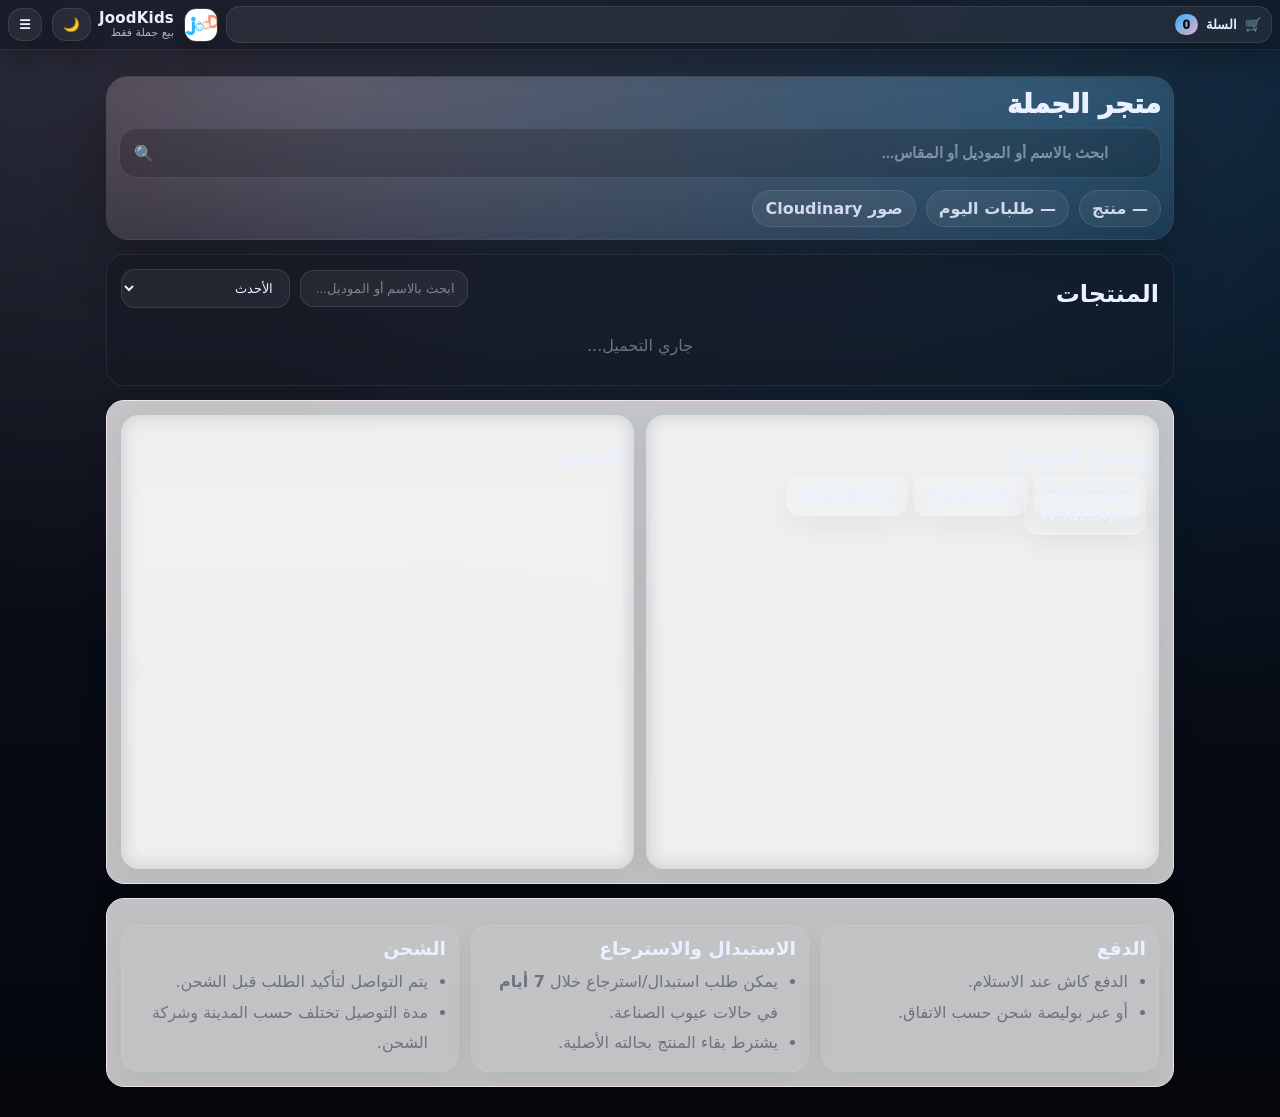
<file: index.html>
<!doctype html>
<html lang="ar" dir="rtl">
<head>
  <meta charset="utf-8" />
  <meta name="viewport" content="width=device-width, initial-scale=1" />
  <meta name="theme-color" content="#f7dce5" />
  <title>JoodKids | متجر ملابس أطفال</title>
  <link rel="icon" href="./favicon.png" />
  <link rel="manifest" href="./manifest.json" />
  <link rel="stylesheet" href="./styles.css" />
</head>
<body>
  
  
  <header class="topbar dark">
    <button id="btnCart" class="iconBtn" aria-label="السلة">
      <span class="icon">🛒</span>
      <span class="label">السلة</span>
      <span id="cartCount" class="count">0</span>
    </button>

    <div class="centerBrand">
      <a class="logoTap" href="./admin.html" aria-label="لوحة التحكم (مخفية)">
        <img class="logo" src="./logo.png" alt="JoodKids" />
      </a>
      <div class="brandText">
        <div class="brandTitle">JoodKids</div>
        <div class="brandSub">بيع جملة فقط</div>
      </div>
    </div>

    <div class="rightBtns">
      <button id="btnTheme" class="iconBtn small" aria-label="تبديل الوضع">🌙</button>
      <button id="btnMenu" class="iconBtn small" aria-label="القائمة">☰</button>
    </div>
  </header>



  <main class="container">
    
    <section class="heroDark">
      <div class="heroInner">
        <div class="heroTitle">متجر الجملة</div>
        <div class="heroSearch">
          <input id="q" class="searchInput" placeholder="ابحث بالاسم أو الموديل أو المقاس..." />
          <span class="searchIcon">🔍</span>
        </div>
        <div class="heroMeta">
          <div class="metaPill"><span id="statProducts">—</span> منتج</div>
          <div class="metaPill"><span id="statOrders">—</span> طلبات اليوم</div>
          <div class="metaPill">صور Cloudinary</div>
        </div>
      </div>
    </section>


    <section class="panel darkPanel">
      <div class="panelHead">
        <h2 id="products">المنتجات</h2>
        <div class="row gap">
          <input id="qMenu" class="input" placeholder="ابحث بالاسم أو الموديل..." />
          <select id="sort" class="input">
            <option value="new">الأحدث</option>
            <option value="priceAsc">السعر: من الأقل</option>
            <option value="priceDesc">السعر: من الأعلى</option>
          </select>
        </div>
      </div>
      <div id="grid" class="grid"></div>
      <div id="empty" class="empty hidden">لا توجد منتجات حالياً.</div>
      <div id="loading" class="empty">جاري التحميل...</div>
    </section>

    <section class="panel">
      <div class="panelHead">
        <h2 id="contact" class="hiddenSection">تواصل معنا</h2>
      </div>
      <div class="contactGrid">
        <div class="card">
          <h3>وسائل التواصل</h3>
          <div class="contactLinks">
            <a id="igLink" class="btn ghost" href="#" target="_blank" rel="noreferrer">Instagram</a>
            <a id="fbLink" class="btn ghost" href="#" target="_blank" rel="noreferrer">Facebook</a>
            <a id="tgLink" class="btn ghost" href="#" target="_blank" rel="noreferrer">Telegram</a>
            <a id="waLink" class="btn ghost" href="#" target="_blank" rel="noreferrer">WhatsApp</a>
          </div>
          
        </div>

        <div class="card">
          <h3>الموقع</h3>
          
          <div class="maps">
            <iframe id="shopMap" title="موقع المحل" loading="lazy" referrerpolicy="no-referrer-when-downgrade"></iframe>
            <iframe id="factoryMap" title="موقع المصنع" loading="lazy" referrerpolicy="no-referrer-when-downgrade"></iframe>
          </div>
        </div>
      </div>
    </section>


    <section class="panel">
      <div class="panelHead">
        <h2 id="policy" class="hiddenSection">سياسة وشروط البيع</h2>
      </div>
      <div class="policy">
        <div class="policyCard">
          <h3>الدفع</h3>
          <ul>
            <li>الدفع كاش عند الاستلام.</li>
            <li>أو عبر بوليصة شحن حسب الاتفاق.</li>
          </ul>
        </div>
        <div class="policyCard">
          <h3>الاستبدال والاسترجاع</h3>
          <ul>
            <li>يمكن طلب استبدال/استرجاع خلال <b>7 أيام</b> في حالات عيوب الصناعة.</li>
            <li>يشترط بقاء المنتج بحالته الأصلية.</li>
          </ul>
        </div>
        <div class="policyCard">
          <h3>الشحن</h3>
          <ul>
            <li>يتم التواصل لتأكيد الطلب قبل الشحن.</li>
            <li>مدة التوصيل تختلف حسب المدينة وشركة الشحن.</li>
          </ul>
        </div>
      </div>
    </section>

  </main>

  <!-- Cart Drawer -->
  <div id="backdrop" class="backdrop hidden"></div>
  <aside id="cart" class="drawer hidden" aria-label="السلة">
    <div class="drawerHead">
      <div>
        <div class="drawerTitle">السلة</div>
        <div class="muted" id="cartSub">0 عنصر</div>
      </div>
      <button id="closeCart" class="btn ghost">✕</button>
    </div>

    <div id="cartItems" class="cartItems"></div>

    <div class="drawerFoot">
      <div class="row between">
        <div class="muted">الإجمالي</div>
        <div class="price" id="cartTotal">0</div>
      </div>

      <details class="details">
        <summary>سياسة الدفع والاسترجاع</summary>
        <div class="detailsBody">
          يمكنك عمل طلب استرجاع أو استبدال للمنتجات خلال <b>7 أيام</b> في حالات عيوب الصناعة.
        </div>
      </details>

      <div class="row gap">
        <select id="payMethod" class="input">
          <option value="cash">الدفع كاش</option>
          <option value="waybill">بوليصة شحن</option>
        </select>
        <button id="checkout" class="btn grow">إتمام الطلب</button>
      </div>
    </div>
  </aside>

  <!-- Product Modal -->
  <div id="modal" class="modal hidden" role="dialog" aria-modal="true">
    <div class="modalCard">
      <button id="closeModal" class="btn ghost modalClose">✕</button>
      <div class="modalBody">
        <div class="modalMedia">
          <img id="mImg" alt="" />
        </div>
        <div class="modalInfo">
          <div class="row between">
            <div>
              <div id="mName" class="title"></div>
              <div id="mModel" class="muted"></div>
            </div>
            <div id="mPrice" class="price"></div>
          </div>

          <div class="row gap">
            <select id="mSize" class="input grow"></select>
            <button id="mAdd" class="btn">أضف للسلة</button>
          </div>

          <div class="muted" id="mDesc"></div>
        </div>
      </div>
    </div>
  </div>

  
  
  <!-- Menu Drawer -->
  <div id="menuBackdrop" class="backdrop hidden"></div>
  <aside id="menu" class="drawer hidden" aria-label="القائمة">
    <div class="drawerHead">
      <div>
        <div class="drawerTitle">القائمة</div>
        <div class="muted">JoodKids</div>
      </div>
      <button id="closeMenu" class="iconBtn small">✕</button>
    </div>

    <div class="menuStack">
      <div class="acc" id="accCats">
        <button class="accHead" type="button">
          <span>التصنيفات</span>
          <span class="accChevron">▾</span>
        </button>
        <div class="accBody">
          <div id="seasonMenu" class="seasonMenu"></div>
        </div>
      </div>

      <div class="acc" id="accPolicy">
        <button class="accHead" type="button">
          <span>سياسة الدفع والاسترجاع</span>
          <span class="accChevron">▾</span>
        </button>
        <div class="accBody">
          <div class="policyText">
            <h3>سياسة الدفع و الأسترجاع للمنتج</h3>
            <p>يمكنك عمل طلب استرجاع او استبدال للمنتجات خلال <b>7 يوم</b>. وفي حالات عيوب الصناعة <b>10 يوم</b> من وقت وصول الطلب.</p>
            <p>عند إرجاع المنتج، تأكد من وجود جميع الملحقات الخاصة بالطلب بحالتها السليمة وأن المنتج في عبوته الأصلية وبتغليفه الأصلي والملابس بحالتها كما وصلت للعميل غير مستعملة أو ملبوسة أو مغسولة.</p>
            <h3>الاستبدال والاسترجاع</h3>
            <ul>
              <li>الاستبدال والاسترجاع على الملابس الخارجية فقط والتي بدون خصم.</li>
              <li>لديك 7 يوم من تاريخ استلامك أي سلعة لتقدم طلب إرجاعها.</li>
            </ul>
            <h3>تنويه</h3>
            <p>عند رجوع البضاعة بدون تبليغنا قبل الاسترجاع بـ 3 أيام على الأقل سوف يتم خصم قيمة الشحن ذهاب وإياب من العربون المدفوع لدينا.</p>
          </div>
        </div>
      </div>

      <div class="acc" id="accPay">
        <button class="accHead" type="button">
          <span>طرق الدفع</span>
          <span class="accChevron">▾</span>
        </button>
        <div class="accBody">
          <ol class="payList">
            <li>نقداً من خلال أحد فروعنا.</li>
            <li>تحويلات بنكية.</li>
            <li>انستا بي.</li>
            <li>محافظ إلكترونية (فودافون كاش / اتصالات كاش / أورنج كاش).</li>
            <li><b>نعتذر من عملائنا الكرام، البيع بالآجل لأي سبب كان.</b></li>
          </ol>
        </div>
      </div>

      <div class="acc" id="accContact">
        <button class="accHead" type="button">
          <span>تواصل معنا</span>
          <span class="accChevron">▾</span>
        </button>
        <div class="accBody">
          <div class="socialRow">
            <a id="igLinkMenu" class="socialBtn hidden" href="#" target="_blank" rel="noreferrer" aria-label="Instagram">
              <span class="sIcon">📷</span><span>Instagram</span>
            </a>
            <a id="fbLinkMenu" class="socialBtn hidden" href="#" target="_blank" rel="noreferrer" aria-label="Facebook">
              <span class="sIcon">📘</span><span>Facebook</span>
            </a>
            <a id="waLinkMenu" class="socialBtn hidden" href="#" target="_blank" rel="noreferrer" aria-label="WhatsApp">
              <span class="sIcon">💬</span><span>WhatsApp</span>
            </a>
            <a id="tgLinkMenu" class="socialBtn hidden" href="#" target="_blank" rel="noreferrer" aria-label="Telegram">
              <span class="sIcon">✈️</span><span>Telegram</span>
            </a>
          </div>
          <div class="maps">
            <iframe id="shopMapMenu" class="map hidden" loading="lazy" referrerpolicy="no-referrer-when-downgrade"></iframe>
            <iframe id="factoryMapMenu" class="map hidden" loading="lazy" referrerpolicy="no-referrer-when-downgrade"></iframe>
          </div>
        </div>
      </div>
    </div>

    <div class="drawerFoot">
      <div class="muted">© JoodKids</div>
    </div>
  </aside>

  <!-- Install Prompt -->
  <div id="installBackdrop" class="backdrop hidden"></div>
  <div id="installCard" class="modal hidden" role="dialog" aria-label="تثبيت التطبيق">
    <div class="modalHead">
      <div>
        <div class="modalTitle">تثبيت تطبيق JoodKids</div>
        <div class="muted">ثبت التطبيق على هاتفك للوصول السريع وبدون إعلانات.</div>
      </div>
      <button id="closeInstall" class="iconBtn small">✕</button>
    </div>
    <div class="modalBody">
      <div class="installSteps">
        <div class="step">✅ اضغط <b>تثبيت</b> لإضافة التطبيق إلى الشاشة الرئيسية.</div>
        <div class="step">✅ بعد التثبيت سيفتح كبرنامج مستقل.</div>
      </div>
      <div class="row end">
        <button id="btnInstallNow" class="btn primary">تثبيت</button>
        <button id="btnInstallLater" class="btn ghost">لاحقاً</button>
      </div>
    </div>
  </div>

  <script type="module" src="./app.js"></script>
</body>
</html>
</file>
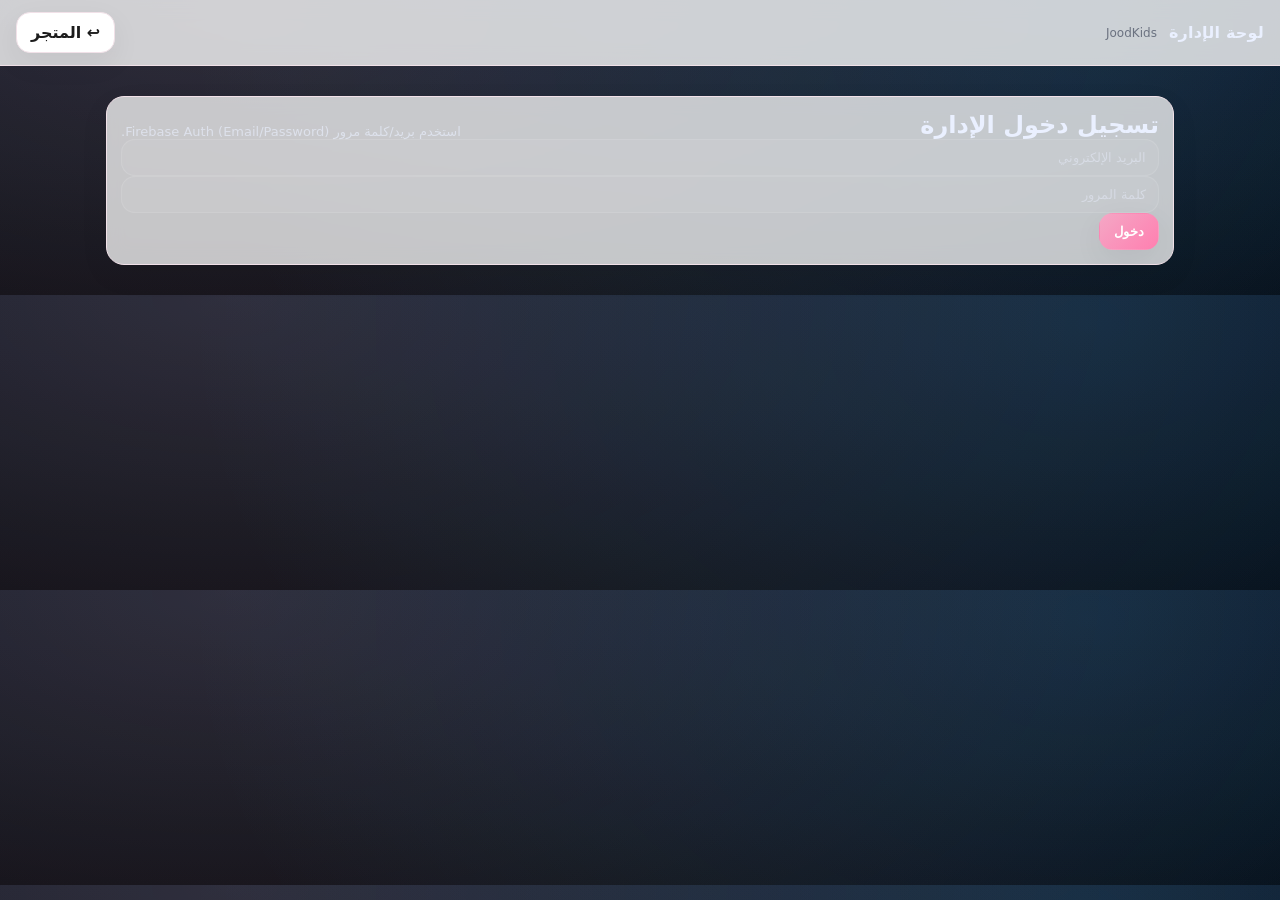
<file: admin.html>
<!doctype html>
<html lang="ar" dir="rtl">
<head>
  <meta charset="utf-8" />
  <meta name="viewport" content="width=device-width, initial-scale=1" />
  <meta name="theme-color" content="#f7dce5" />
  <title>JoodKids | لوحة الإدارة</title>
  <link rel="icon" href="./favicon.png" />
  <link rel="stylesheet" href="./styles.css" />
</head>
<body>
  <header class="topbar">
    <div class="brand">
      <div class="brandTitle">لوحة الإدارة</div>
      <div class="brandSub">JoodKids</div>
    </div>
  </div>
    <div class="topActions">
      <a class="btn ghost" href="./index.html">↩︎ المتجر</a>
      <button id="btnCompany" class="btn ghost hidden">بيانات الشركة</button>
      <button id="btnSignOut" class="btn ghost hidden">تسجيل الخروج</button>
    </div>
  </header>

  <main class="container">
    <section class="panel" id="authPanel">
      <div class="panelHead">
        <h2>تسجيل دخول الإدارة</h2>
        <div class="muted">استخدم بريد/كلمة مرور Firebase Auth (Email/Password).</div>
      </div>
      <div class="formGrid">
        <input id="email" class="input" placeholder="البريد الإلكتروني" />
        <input id="pass" class="input" type="password" placeholder="كلمة المرور" />
        <button id="btnSignIn" class="btn">دخول</button>
        <div id="authMsg" class="muted"></div>
      </div>
    </section>

    <section class="panel hidden" id="adminPanel">
      <div class="panelHead">
        <h2>إدارة المنتجات</h2>
        <div class="row gap">
          <button id="btnNew" class="btn">+ منتج جديد</button>
          <input id="aq" class="input" placeholder="بحث..." />
        </div>
      </div>

      <div class="split">
        <div class="card">
          <h3>المنتجات</h3>
          <div id="productList" class="list"></div>
          <div id="pEmpty" class="empty hidden">لا توجد منتجات.</div>
        </div>

        <div class="card">
          <h3 id="formTitle">إضافة / تعديل</h3>

          <div class="formGrid">
            <input id="pName" class="input" placeholder="اسم المنتج" />
            <input id="pModel" class="input" placeholder="Model (مثال: 752)" />
            <select id="pSeason" class="input">
              <option value="summer">صيفي</option>
              <option value="autumn">خريفي</option>
              <option value="winter">شتوي</option>
            </select>
            <input id="pPrice" class="input" type="number" min="0" placeholder="السعر" />
            <input id="pSizes" class="input" placeholder="المقاسات (مثال: 3,6,9)" />
            <textarea id="pDesc" class="input" rows="3" placeholder="وصف مختصر (اختياري)"></textarea>

            <div class="row gap">
              <input id="pImgFile" class="input grow" type="file" accept="image/*" />
              <button id="btnUpload" class="btn ghost">رفع الصورة</button>
            </div>
            

            <div id="imgPreview" class="thumbs"></div>

            <div class="row gap">
              <button id="btnSave" class="btn grow">حفظ</button>
              <button id="btnDelete" class="btn danger hidden">حذف</button>
            </div>

            <div id="formMsg" class="muted"></div>
          </div>
        </div>
      </div>
    </section>

    <section class="panel hidden" id="settingsPanel">
      <div class="panelHead">
        <h2>بيانات الشركة</h2>
        
      </div>
      <div class="formGrid">
        <input id="sIG" class="input" placeholder="Instagram URL" />
        <input id="sFB" class="input" placeholder="Facebook URL" />
        <input id="sTG" class="input" placeholder="Telegram URL" />
        <input id="sWA" class="input" placeholder="WhatsApp URL (wa.me/..)" />
        <input id="sOrdersWA" class="input" placeholder="WhatsApp لاستقبال الطلبات (مثال: 2010xxxxxxx)" />
        <textarea id="sShopMap" class="input" rows="3" placeholder="Shop Map Embed URL"></textarea>
        <textarea id="sFactoryMap" class="input" rows="3" placeholder="Factory Map Embed URL"></textarea>
        <button id="btnSaveSettings" class="btn">حفظ الإعدادات</button>
        <div id="settingsMsg" class="muted"></div>
      </div>
    </section>

    <section class="panel hidden" id="ordersPanel">
      <div class="panelHead">
        <h2>الطلبات</h2>
        <div class="row gap">
          <select id="oFilter" class="input">
            <option value="all">الكل</option>
            <option value="new">جديد</option>
            <option value="processing">قيد التجهيز</option>
            <option value="done">مكتمل</option>
          </select>
          <button id="btnRefreshOrders" class="btn ghost">تحديث</button>
        </div>
      </div>
      <div id="ordersList" class="list"></div>
      <div id="oEmpty" class="empty hidden">لا توجد طلبات.</div>
    </section>
  </main>

  <script type="module" src="./admin.js"></script>
</body>
</html>
</file>
<file: styles.css>
/* Theme system */
:root{
  --bg0:#05070d;
  --bg1:#0b1220;
  --text:#eaf0ff;
  --mut:rgba(234,240,255,.62);
  --glass:rgba(255,255,255,.06);
  --glass2:rgba(255,255,255,.04);
  --line2:rgba(255,255,255,.10);
}
body.light{
  --bg0:#f6f7fb;
  --bg1:#ffffff;
  --text:#0b1220;
  --mut:rgba(11,18,32,.62);
  --glass:rgba(0,0,0,.04);
  --glass2:rgba(0,0,0,.03);
  --line2:rgba(0,0,0,.10);
  background: radial-gradient(1200px 640px at 18% 0%, rgba(244,167,197,.22), transparent),
              radial-gradient(900px 640px at 85% 10%, rgba(43,181,255,.18), transparent),
              linear-gradient(180deg, #ffffff, #f3f6ff);
  color:var(--text);
}
body{color:var(--text);}
.muted{color:var(--mut);}

/* JoodKids — clean mobile-first design */
:root{
  --brandBlue:#2bb5ff;
  --brandBlue2:#bfeaff;

  --bg:#fff7fa;
  --card:#ffffff;
  --ink:#1c1c1c;
  --muted:#6b7280;
  --brand:#f4a7c5;
  --brand2:#ffd2e3;
  --line:#f1e1e8;
  --shadow: 0 10px 30px rgba(0,0,0,.06);
  --radius: 18px;
}
*{box-sizing:border-box}
body{
  margin:0;
  font-family: system-ui, -apple-system, Segoe UI, Roboto, Arial, sans-serif;
  background: radial-gradient(1200px 520px at 15% 0%, var(--brand2), transparent), radial-gradient(900px 520px at 85% 10%, var(--brandBlue2), transparent), var(--bg);
  color:var(--ink);
}
a{color:inherit;text-decoration:none}
.hidden{display:none !important}
.container{max-width:1100px;margin:0 auto;padding:16px}
.topbar{
  position:sticky; top:0; z-index:10;
  display:flex; align-items:center; justify-content:space-between;
  padding:12px 16px; border-bottom:1px solid var(--line);
  background:rgba(255,255,255,.78); backdrop-filter: blur(10px);
}
.brand{display:flex; align-items:center; gap:12px}
.logo{width:38px;height:38px;border-radius:12px;object-fit:cover; box-shadow:var(--shadow)}
.brandTitle{font-weight:800;letter-spacing:.2px}
.brandSub{font-size:12px;color:var(--muted)}
.topActions{display:flex;gap:10px;align-items:center}
.btn{
  border:1px solid transparent;
  background:linear-gradient(135deg, var(--brand), #ff7fb0);
  color:#fff; padding:10px 14px;border-radius:14px;
  font-weight:700; cursor:pointer; box-shadow:var(--shadow);
}
.btn.ghost{background:#fff;color:var(--ink);border-color:var(--line)}
.btn.danger{background:#ff4d6d}
.btn:active{transform:translateY(1px)}
.pill{display:inline-block;min-width:20px;padding:2px 8px;border-radius:999px;background:#fff;color:#111;font-weight:800;margin-inline-start:6px}
.hero{display:grid;gap:14px;grid-template-columns: 1.4fr .9fr; align-items:stretch; margin:18px 0}
.heroText{padding:18px;border-radius:var(--radius); background:rgba(255,255,255,.6); border:1px solid var(--line); box-shadow:var(--shadow)}
.heroText h1{margin:0 0 8px;font-size:28px}
.heroText p{margin:0 0 14px;color:var(--muted)}
.heroActions{display:flex;gap:10px;flex-wrap:wrap}
.heroCard{display:grid;gap:10px}
.stat{background:#fff;border:1px solid var(--line);border-radius:var(--radius);padding:14px;box-shadow:var(--shadow)}
.statNum{font-size:22px;font-weight:900}
.statLbl{color:var(--muted);font-size:12px}
.panel{background:rgba(255,255,255,.75);border:1px solid var(--line);border-radius:var(--radius); box-shadow:var(--shadow); padding:14px; margin:14px 0}
.panelHead{display:flex;align-items:flex-end;justify-content:space-between;gap:10px;flex-wrap:wrap}
.panelHead h2{margin:0}
.row{display:flex;align-items:center}
.row.gap{gap:10px}
.row.between{justify-content:space-between;width:100%}
.grow{flex:1}
.input{
  width:100%; padding:10px 12px; border-radius:14px;
  border:1px solid var(--line); background:#fff;
  outline:none; box-shadow:none;
}
.input:focus{border-color:#f0b1c8}
.grid{display:grid;gap:12px;margin-top:12px;grid-template-columns: repeat(2, minmax(0,1fr))}
.card{background:#fff;border:1px solid var(--line);border-radius:var(--radius); padding:12px; box-shadow:var(--shadow)}
.product{display:grid;gap:10px}
.product .imgWrap{position:relative;border-radius:16px;overflow:hidden;background:#f6f6f6;border:1px solid var(--line)}
.product img{width:100%;height:200px;object-fit:cover;display:block}
.badge{position:absolute;top:10px;left:10px;background:rgba(255,255,255,.9);border:1px solid var(--line);padding:5px 10px;border-radius:999px;font-weight:800;font-size:12px}
.title{font-weight:900}
.muted{color:var(--muted);font-size:13px}
.price{font-weight:900}
.empty{padding:16px;color:var(--muted);text-align:center}
/* drawer */
.backdrop{position:fixed;inset:0;background:rgba(0,0,0,.35);z-index:30}
.drawer{
  position:fixed;top:0;bottom:0;right:0; width:min(420px, 92vw);
  background:#fff; z-index:31; border-left:1px solid var(--line);
  display:flex;flex-direction:column;
}
.drawerHead{display:flex;justify-content:space-between;align-items:center;padding:12px;border-bottom:1px solid var(--line)}
.drawerTitle{font-weight:900}
.cartItems{padding:12px;overflow:auto;display:grid;gap:10px}
.cartRow{display:grid;grid-template-columns:64px 1fr auto;gap:10px;align-items:center;border:1px solid var(--line);border-radius:16px;padding:10px}
.cartRow img{width:64px;height:64px;border-radius:14px;object-fit:cover;background:#f6f6f6}
.qty{display:flex;align-items:center;gap:6px}
.drawerFoot{padding:12px;border-top:1px solid var(--line);display:grid;gap:10px}
.details{border:1px solid var(--line);border-radius:16px;padding:10px}
.detailsBody{margin-top:8px;color:var(--muted);font-size:13px;line-height:1.7}
/* modal */
.modal{position:fixed;inset:0;z-index:50;display:grid;place-items:center;background:rgba(0,0,0,.35);padding:16px}
.modalCard{background:#fff;border:1px solid var(--line);border-radius:24px;box-shadow:var(--shadow);max-width:900px;width:100%}
.modalClose{position:absolute}
.modalBody{display:grid;grid-template-columns:1.1fr .9fr;gap:12px;padding:12px}
.modalMedia{border-radius:18px;overflow:hidden;border:1px solid var(--line);background:#f6f6f6}
.modalMedia img{width:100%;height:360px;object-fit:cover;display:block}
.modalInfo{display:grid;gap:10px}
/* admin */
.split{display:grid;gap:12px;grid-template-columns: 1fr 1fr}
.list{display:grid;gap:10px}
.itemRow{border:1px solid var(--line);border-radius:16px;padding:10px;display:flex;justify-content:space-between;align-items:center;gap:10px}
.itemRow:hover{background:#fff7fb}
.thumbs{display:flex;gap:8px;flex-wrap:wrap}
.thumbs img{width:72px;height:72px;border-radius:16px;object-fit:cover;border:1px solid var(--line)}
.contactGrid{display:grid;gap:12px;grid-template-columns:1fr 1fr}
.maps{display:grid;gap:10px}
.maps iframe{width:100%;height:180px;border:1px solid var(--line);border-radius:16px;background:#f6f6f6}
/* responsive */
@media (max-width:900px){
  .hero{grid-template-columns:1fr}
  .grid{grid-template-columns:repeat(2, minmax(0,1fr))}
  .split{grid-template-columns:1fr}
  .modalBody{grid-template-columns:1fr}
  .modalMedia img{height:280px}
  .contactGrid{grid-template-columns:1fr}
}
@media (max-width:420px){
  .grid{grid-template-columns:1fr}
  .product img{height:220px}
}


.brandLink{display:inline-flex;align-items:center}
.topbar .btn.ghost{font-weight:800}
.menuItems{padding:12px;display:grid;gap:10px}
.menuLink{
  padding:12px 12px;
  border:1px solid var(--line);
  border-radius:16px;
  background:linear-gradient(135deg, rgba(255,255,255,.9), rgba(255,255,255,.7));
  box-shadow:var(--shadow);
  font-weight:900;
}
.menuLink:active{transform:translateY(1px)}
.card, .panel, .stat{backdrop-filter: blur(10px);}
.product .imgWrap::after{
  content:"";
  position:absolute; inset:0;
  background: linear-gradient(180deg, transparent 60%, rgba(0,0,0,.06));
  pointer-events:none;
}
.product button.btn.ghost{border-color:rgba(43,181,255,.22);}
.product button.btn.ghost:hover{border-color:rgba(43,181,255,.45);}
.policy{display:grid;gap:12px;grid-template-columns:repeat(3,minmax(0,1fr));margin-top:12px}
.policyCard{background:#fff;border:1px solid var(--line);border-radius:var(--radius);padding:12px;box-shadow:var(--shadow)}
.policyCard h3{margin:0 0 8px}
.policyCard ul{margin:0;padding-inline-start:18px;color:var(--muted);line-height:1.9}
@media (max-width:900px){ .policy{grid-template-columns:1fr} }


/* ULTRA dark glass UI */
.topbar.dark{
  position:sticky; top:0; z-index:20;
  background:rgba(18,23,33,.55);
  border-bottom:1px solid rgba(255,255,255,.08);
  backdrop-filter: blur(14px);
  display:grid;
  grid-template-columns: 1fr auto auto;
  align-items:center;
  gap: 8px;
  padding: 6px 8px;
  box-shadow: 0 10px 30px rgba(0,0,0,.18);
}
/* Compact topbar */
.topbar.dark .iconBtn{padding:7px 9px;border-radius:14px;gap:8px}
.topbar.dark .iconBtn.small{padding:8px 10px}
.topbar.dark .iconBtn .count{min-width:22px;padding:3px 8px}
.topbar.dark .brandTitle{font-size:15px;line-height:1.1;letter-spacing:.2px}
.topbar.dark .brandSub{font-size:11px}
.topbar.dark .logo{width:34px;height:34px;border-radius:12px}

.pillRow{display:flex;gap:10px;align-items:center;flex-wrap:wrap}
.pillBtn{
  display:flex;align-items:center;gap:10px;
  padding:10px 12px;
  border-radius:18px;
  border:1px solid rgba(255,255,255,.10);
  background:rgba(255,255,255,.06);
  color:#eaf0ff;
  font-weight:900;
  box-shadow: 0 10px 30px rgba(0,0,0,.20);
}
.pillBtn.link{cursor:pointer}
.pillIcon{opacity:.95}
.pillText{white-space:nowrap}
.pillCount{
  min-width:28px;
  text-align:center;
  padding:4px 10px;
  border-radius:999px;
  background:linear-gradient(135deg, var(--brandBlue), var(--brand));
  color:#06111b;
  font-weight:1000;
}
.centerBrand{display:flex;align-items:center;gap:10px;justify-content:center}
.logoTap{display:inline-flex}
.centerBrand .logo{
  width: 40px;height: 40px;border-radius: 14px;
  box-shadow: 0 10px 24px rgba(0,0,0,.25);
  border:1px solid rgba(255,255,255,.12);
}
.brandText .brandTitle{color:#eaf0ff}
.brandText .brandSub{color:rgba(234,240,255,.72)}
.menuBtn{
  padding:10px 14px;
  border-radius:18px;
  border:1px solid rgba(255,255,255,.10);
  background:rgba(255,255,255,.06);
  color:#eaf0ff;
  font-weight:1000;
  box-shadow: 0 10px 30px rgba(0,0,0,.20);
}
.heroDark{
  margin: 10px 0;
  border-radius: 22px;
  border:1px solid rgba(255,255,255,.10);
  background:linear-gradient(180deg, rgba(255,255,255,.08), rgba(255,255,255,.03));
  box-shadow: 0 20px 60px rgba(0,0,0,.25);
  overflow:hidden;
}
.heroInner{
  padding: 12px 12px;
  background: radial-gradient(900px 420px at 20% 0%, rgba(255,210,227,.18), transparent),
              radial-gradient(900px 420px at 85% 10%, rgba(43,181,255,.18), transparent);
}
.heroTitle{
  font-size: 26px;
  font-weight:1000;
  color:#eaf0ff;
  letter-spacing:.2px;
  margin: 0 0 8px;
}
.heroSearch{
  position:relative;
  border-radius: 18px;
  border:1px solid rgba(255,255,255,.10);
  background:rgba(0,0,0,.18);
  box-shadow: inset 0 1px 0 rgba(255,255,255,.08);
  padding: 8px 12px;
}
.searchInput{
  width:100%;
  border:0;
  outline:none;
  background:transparent;
  color:#eaf0ff;
  font-weight:900;
  font-size:15px;
  padding: 8px 40px 8px 6px;
}
.searchInput::placeholder{color:rgba(234,240,255,.45)}
.searchIcon{
  position:absolute;
  left:14px; top:50%;
  transform:translateY(-50%);
  opacity:.8;
}
.heroMeta{display:flex;gap:10px;flex-wrap:wrap;margin-top:12px}
.metaPill{
  padding:8px 12px;
  border-radius:999px;
  border:1px solid rgba(255,255,255,.10);
  background:rgba(255,255,255,.06);
  color:rgba(234,240,255,.86);
  font-weight:900;
}
.panel.darkPanel{
  background:rgba(18,23,33,.40);
  border:1px solid rgba(255,255,255,.08);
}
.sortSelect{
  padding:10px 12px;
  border-radius:18px;
  border:1px solid rgba(255,255,255,.10);
  background:rgba(255,255,255,.06);
  color:#eaf0ff;
  font-weight:900;
}
body{
  background: radial-gradient(1200px 640px at 18% 0%, rgba(255,210,227,.15), transparent),
              radial-gradient(900px 640px at 85% 10%, rgba(43,181,255,.14), transparent),
              linear-gradient(180deg, var(--bg1), var(--bg0));
  color:#eaf0ff;
}
.muted{color:rgba(234,240,255,.62)}
.input{
  background:rgba(255,255,255,.06);
  border:1px solid rgba(255,255,255,.10);
  color:#eaf0ff;
}
.input::placeholder{color:rgba(234,240,255,.45)}
.drawer{background:#0b1220;border-left:1px solid rgba(255,255,255,.08)}
.cartRow{background:rgba(255,255,255,.04);border:1px solid rgba(255,255,255,.08)}
.details{background:rgba(255,255,255,.04);border:1px solid rgba(255,255,255,.08)}
.contactGrid .card, .policyCard{
  background:rgba(255,255,255,.04);
  border:1px solid rgba(255,255,255,.08);
}
.contactGrid h3, .policyCard h3{color:#eaf0ff}
.contactLinks .btn.ghost{
  background:rgba(255,255,255,.06);
  border:1px solid rgba(255,255,255,.10);
  color:#eaf0ff;
}
.maps iframe{background:rgba(255,255,255,.04); border:1px solid rgba(255,255,255,.08)}
@media (max-width:720px){
  .topbar.dark{grid-template-columns:1fr auto}
  .centerBrand{grid-column:1 / -1; justify-content:center}
  #btnCart .label{display:none}
  #btnCart{padding-inline:10px}
}


/* Seasons menu */
.menuSectionTitle{
  font-weight:1000;
  color:rgba(234,240,255,.78);
  margin:4px 2px 8px;
}
.seasonMenu{display:grid;gap:10px}
.seasonCard{
  border:1px solid rgba(255,255,255,.10);
  border-radius:18px;
  background:rgba(255,255,255,.05);
  overflow:hidden;
}
.seasonHead{
  padding:12px 12px;
  display:flex;
  align-items:center;
  justify-content:space-between;
  gap: 8px;
  cursor:pointer;
}
.seasonTitle{font-weight:1000;color:#eaf0ff}
.seasonSub{color:rgba(234,240,255,.58);font-size:12px}
.seasonBody{
  padding:0 12px 12px;
  display:none;
}
.seasonCard.open .seasonBody{display:block}
.chips{display:flex;flex-wrap:wrap;gap:8px;margin-top:10px}
.chip{
  padding: 6px 8px;
  border-radius:999px;
  border:1px solid rgba(255,255,255,.10);
  background:rgba(255,255,255,.06);
  color:#eaf0ff;
  font-weight:900;
  cursor:pointer;
}
.chip.active{
  background:linear-gradient(135deg, rgba(43,181,255,.55), rgba(244,167,197,.55));
  border-color:rgba(255,255,255,.18);
}
.chip small{opacity:.75;font-weight:900}


/* Topbar buttons */
.iconBtn{
  display:inline-flex; align-items:center; gap:10px;
  padding:10px 12px;
  border-radius:18px;
  border:1px solid var(--line2);
  background:var(--glass);
  color:var(--text);
  font-weight:1000;
  box-shadow: 0 10px 30px rgba(0,0,0,.18);
}
.iconBtn.small{padding:10px 12px}
.iconBtn .count{
  min-width:28px;
  text-align:center;
  padding:4px 10px;
  border-radius:999px;
  background:linear-gradient(135deg, var(--brandBlue), var(--brand));
  color:#06111b;
  font-weight:1000;
}
.rightBtns{display:flex; gap:10px; align-items:center; justify-content:flex-end}
/* Accordion menu */
.menuStack{padding:12px; display:grid; gap:12px}
.acc{
  border:1px solid var(--line2);
  border-radius:18px;
  background:var(--glass2);
  overflow:hidden;
}
.accHead{
  width:100%;
  background:transparent;
  border:0;
  color:var(--text);
  font-weight:1000;
  display:flex;
  align-items:center;
  justify-content:space-between;
  padding:12px 12px;
  cursor:pointer;
}
.accChevron{opacity:.7}
.accBody{display:none; padding:0 12px 12px}
.acc.open .accBody{display:block}
.policyText{line-height:1.9; color:var(--mut)}
.policyText h3{margin:10px 0 6px; color:var(--text)}
.payList{margin:0; padding-inline-start:20px; color:var(--mut); line-height:1.9}
.socialRow{display:grid; gap:10px; grid-template-columns:repeat(2,minmax(0,1fr)); margin-top:10px}
.socialBtn{
  display:flex; align-items:center; gap:10px;
  padding:12px 12px;
  border-radius:16px;
  border:1px solid var(--line2);
  background:var(--glass);
  color:var(--text);
  font-weight:1000;
}
.sIcon{width:28px; text-align:center}
.hiddenSection{display:none !important}
/* Install modal */
.installSteps{display:grid; gap:8px; margin:10px 0}
.installSteps .step{
  padding:10px 12px;
  border-radius:14px;
  border:1px solid var(--line2);
  background:var(--glass2);
  color:var(--mut);
  font-weight:900;
}


/* Hero compact small */
@media (max-width:420px){
  .heroTitle{font-size:22px}
  .heroInner{padding:10px 10px}
}
</file>
